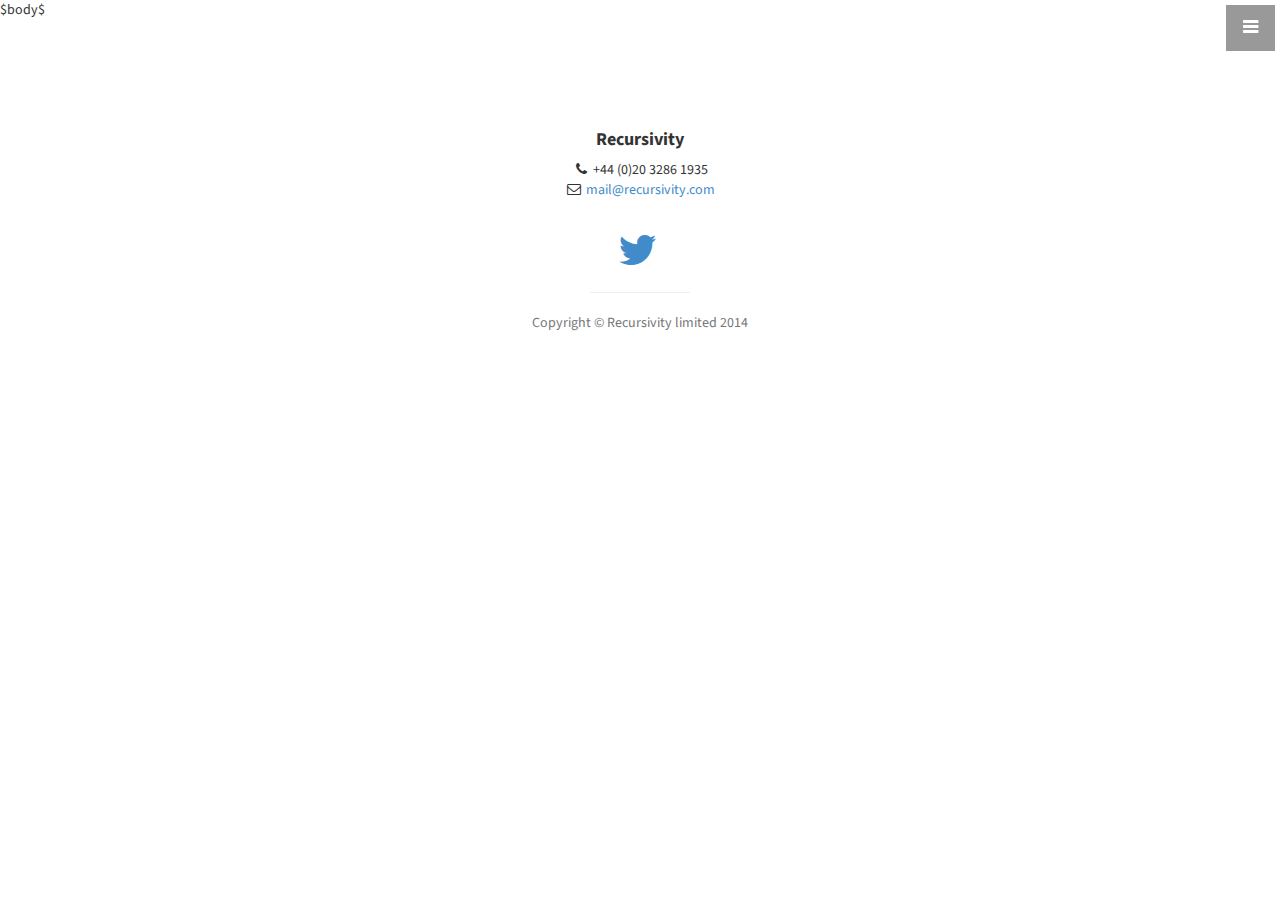
<file: templates/default.html>
<!DOCTYPE html>
<html lang="en">

<head>

    <meta charset="utf-8">
    <meta http-equiv="X-UA-Compatible" content="IE=edge">
    <meta name="viewport" content="width=device-width, initial-scale=1">
    <meta name="description" content="">
    <meta name="author" content="">

    <title>$title$ - Recursivity</title>

    <!-- Bootstrap Core CSS -->
    <link href="/css/bootstrap.min.css" rel="stylesheet">

    <!-- Custom CSS -->
    <link href="/css/stylish-portfolio.css" rel="stylesheet">
    <link href="/css/mail-optin.css" rel="stylesheet">
    <!-- Custom Fonts -->
    <link href="/font-awesome-4.1.0/css/font-awesome.min.css" rel="stylesheet" type="text/css">
    <link href="http://fonts.googleapis.com/css?family=Source+Sans+Pro:300,400,700,300italic,400italic,700italic" rel="stylesheet" type="text/css">

    <!-- HTML5 Shim and Respond.js IE8 support of HTML5 elements and media queries -->
    <!-- WARNING: Respond.js doesn't work if you view the page via file:// -->
    <!--[if lt IE 9]>
        <script src="https://oss.maxcdn.com/libs/html5shiv/3.7.0/html5shiv.js"></script>
        <script src="https://oss.maxcdn.com/libs/respond.js/1.4.2/respond.min.js"></script>
    <![endif]-->

</head>

<body>

    <!-- Navigation -->
    <a id="menu-toggle" href="#" class="btn btn-dark btn-lg toggle"><i class="fa fa-bars"></i></a>
    <nav id="sidebar-wrapper">
        <ul class="sidebar-nav">
            <a id="menu-close" href="#" class="btn btn-light btn-lg pull-right toggle"><i class="fa fa-times"></i></a>
            <li class="sidebar-brand">
                <a href="/#top">Recursivity</a>
            </li>
            <li>
                <a href="/#top">Home</a>
            </li>
            <li>
                <a href="/#services">Our Approach</a>
            </li>
            <li>
                <a href="/#contact">Contact</a>
            </li>
            <li>
                <a href="/blog">Blog</a>
            </li>
        </ul>
    </nav>
    $body$
    <!-- Header -->

    <!-- About -->


    <!-- Callout -->
<!--    <aside class="callout">
        <div class="text-vertical-center">
            <h1>Vertically Centered Text</h1>
        </div>
    </aside>

    
    <section id="portfolio" class="portfolio">
        <div class="container">
            <div class="row">
                <div class="col-lg-10 col-lg-offset-1 text-center">
                    <h2>Our Work</h2>
                    <hr class="small">
                    <div class="row">
                        <div class="col-md-6">
                            <div class="portfolio-item">
                                <a href="#">
                                    <img class="img-portfolio img-responsive" src="img/portfolio-1.jpg">
                                </a>
                            </div>
                        </div>
                        <div class="col-md-6">
                            <div class="portfolio-item">
                                <a href="#">
                                    <img class="img-portfolio img-responsive" src="img/portfolio-2.jpg">
                                </a>
                            </div>
                        </div>
                        <div class="col-md-6">
                            <div class="portfolio-item">
                                <a href="#">
                                    <img class="img-portfolio img-responsive" src="img/portfolio-3.jpg">
                                </a>
                            </div>
                        </div>
                        <div class="col-md-6">
                            <div class="portfolio-item">
                                <a href="#">
                                    <img class="img-portfolio img-responsive" src="img/portfolio-4.jpg">
                                </a>
                            </div>
                        </div>
                    </div>

                    <a href="#" class="btn btn-dark">View More Items</a>
                </div>

            </div>

        </div>

    </section>


    <aside class="call-to-action bg-primary">
        <div class="container">
            <div class="row">
                <div class="col-lg-12 text-center">
                    <h3>The buttons below are impossible to resist.</h3>
                    <a href="#" class="btn btn-lg btn-light">Click Me!</a>
                    <a href="#" class="btn btn-lg btn-dark">Look at Me!</a>
                </div>
            </div>
        </div>
    </aside>

    <!-- Map -->

    <!-- Footer -->
    <footer id="contact">
        <div class="container">
            <div class="row">
                <div class="col-lg-10 col-lg-offset-1 text-center">
                    <h4><strong>Recursivity</strong>
                    </h4>
                    
                    <ul class="list-unstyled">
                        <li><i class="fa fa-phone fa-fw"></i> +44 (0)20 3286 1935</li>
                        <li><i class="fa fa-envelope-o fa-fw"></i>  <a href="mailto:mail@recursivity.com">mail@recursivity.com</a>
                        </li>
                    </ul>
                    <br>
                    <ul class="list-inline">
                        <!--<li>
                            <a href="#"><i class="fa fa-facebook fa-fw fa-3x"></i></a>
                        </li>-->
                        <li>
                            <a href="https://twitter.com/wfaler"><i class="fa fa-twitter fa-fw fa-3x"></i></a>
                        </li>
                        <!--<li>
                            <a href="#"><i class="fa fa-dribbble fa-fw fa-3x"></i></a>
                        </li>-->
                    </ul>
                    <hr class="small">
                    <p class="text-muted">Copyright &copy; Recursivity limited 2014</p>
                </div>
            </div>
        </div>
    </footer>

    <!-- jQuery Version 1.11.0 -->
    <script src="/js/jquery-1.11.0.js"></script>

    <!-- Bootstrap Core JavaScript -->
    <script src="/js/bootstrap.min.js"></script>

    <!-- Custom Theme JavaScript -->
    <script src="/js/menu.js"></script>

    <script type="application/javascript">
      (function(i,s,o,g,r,a,m){i['GoogleAnalyticsObject']=r;i[r]=i[r]||function(){
      (i[r].q=i[r].q||[]).push(arguments)},i[r].l=1*new Date();a=s.createElement(o),
      m=s.getElementsByTagName(o)[0];a.async=1;a.src=g;m.parentNode.insertBefore(a,m)
      })(window,document,'script','//www.google-analytics.com/analytics.js','ga');
      
      ga('create', 'UA-1376753-17', 'auto');
      ga('send', 'pageview');

    </script>
</body>

</html>
</file>
<file: css/mail-optin.css>
#optin { background: #fff url(/img/shadow.png) repeat-x top; border: 3px solid #efefef; padding: 20px 15px; text-align: center }
#optin input {
    border: 1px solid #ccc;
    font-size: 15px;
    margin-bottom: 10px;
    padding: 8px 10px;
    border-radius: 3px;
    -moz-border-radius: 3px;
    -webkit-border-radius: 3px;
    box-shadow: 0 2px 2px #ddd;
    -moz-box-shadow: 0 2px 2px #ddd;
    -webkit-box-shadow: 0 2px 2px #ddd
}
#optin input.email { background: #fff url(/img/email.png) no-repeat 10px center; padding-left: 35px }
#optin input.name { background: #fff url(/img/name.png) no-repeat 10px center; padding-left: 35px }
#optin input[type="submit"] {
    background: #f6640e url(/img/orange.png) repeat-x top;
    border: 1px solid #a44913;
    color: #fff;
    cursor: pointer;
    font-size: 18px;
    font-weight: bold;
    padding: 8px 0;
    text-shadow: -1px -1px #562806;
    width: 100%
}
#optin input[type="submit"]:hover { color: #ffdeb3 }
</file>
<file: css/stylish-portfolio.css>
/*!
 * Start Bootstrap - Stylish Portfolio Bootstrap Theme (http://startbootstrap.com)
 * Code licensed under the Apache License v2.0.
 * For details, see http://www.apache.org/licenses/LICENSE-2.0.
 */

/* Global Styles */

html,
body {
    width: 100%;
    height: 100%;
}

body {
    font-family: "Source Sans Pro","Helvetica Neue",Helvetica,Arial,sans-serif;
}

.text-vertical-center {
    display: table-cell;
    text-align: center;
    vertical-align: middle;
}

.text-vertical-center h1 {
    margin: 0;
    padding: 0;
    font-size: 4.5em;
    font-weight: 700;
}

/* Custom Button Styles */

.btn-dark {
    border-radius: 0;
    color: #fff;
    background-color: rgba(0,0,0,0.4);
}

.btn-dark:hover,
.btn-dark:focus,
.btn-dark:active {
    color: #fff;
    background-color: rgba(0,0,0,0.7);
}

.btn-light {
    border-radius: 0;
    color: #333;
    background-color: rgb(255,255,255);
}

.btn-light:hover,
.btn-light:focus,
.btn-light:active {
    color: #333;
    background-color: rgba(255,255,255,0.8);
}

/* Custom Horizontal Rule */

hr.small {
    max-width: 100px;
}

/* Side Menu */

#sidebar-wrapper {
    z-index: 1000;
    position: fixed;
    right: 0;
    width: 250px;
    height: 100%;
    margin-right: -250px;
    overflow-y: auto;
    background: #222;
    -webkit-transition: all 0.4s ease 0s;
    -moz-transition: all 0.4s ease 0s;
    -ms-transition: all 0.4s ease 0s;
    -o-transition: all 0.4s ease 0s;
    transition: all 0.4s ease 0s;
}

.sidebar-nav {
    position: absolute;
    top: 0;
    width: 250px;
    margin: 0;
    padding: 0;
    list-style: none;
}

.sidebar-nav li {
    text-indent: 20px;
    line-height: 40px;
}

.sidebar-nav li a {
    display: block;
    text-decoration: none;
    color: #999;
}

.sidebar-nav li a:hover {
    text-decoration: none;
    color: #fff;
    background: rgba(255,255,255,0.2);
}

.sidebar-nav li a:active,
.sidebar-nav li a:focus {
    text-decoration: none;
}

.sidebar-nav > .sidebar-brand {
    height: 55px;
    font-size: 18px;
    line-height: 55px;
}

.sidebar-nav > .sidebar-brand a {
    color: #999;
}

.sidebar-nav > .sidebar-brand a:hover {
    color: #fff;
    background: none;
}

#menu-toggle {
    z-index: 1;
    position: fixed;
    top: 0;
    right: 0;
}

#sidebar-wrapper.active {
    right: 250px;
    width: 250px;
    -webkit-transition: all 0.4s ease 0s;
    -moz-transition: all 0.4s ease 0s;
    -ms-transition: all 0.4s ease 0s;
    -o-transition: all 0.4s ease 0s;
    transition: all 0.4s ease 0s;
}

.toggle {
    margin: 5px 5px 0 0;
}

/* Header */

.header {
    display: table;
    position: relative;
    width: 100%;
    height: 100%;
    background: url(../img/bg.jpg) no-repeat center center scroll;
    -webkit-background-size: cover;
    -moz-background-size: cover;
    background-size: cover;
    -o-background-size: cover;
}

/* About */

.about {
    padding: 50px 0;
}

/* Services */

.services {
    padding: 50px 0;
}

.service-item {
    margin-bottom: 30px;
}

/* Callout */

.callout {
    display: table;
    width: 100%;
    height: 400px;
    color: #fff;
    background: url(../img/callout.jpg) no-repeat center center scroll;
    -webkit-background-size: cover;
    -moz-background-size: cover;
    background-size: cover;
    -o-background-size: cover;
}

/* Portfolio */

.portfolio {
    padding: 50px 0;
}

.portfolio-item {
    margin-bottom: 30px;
}

.img-portfolio {
    margin: 0 auto;
}

.img-portfolio:hover {
    opacity: 0.8;
}

/* Call to Action */

.call-to-action {
    padding: 50px 0;
}

.call-to-action .btn {
    margin: 10px;
}

/* Map */

.map {
    height: 500px;
}

@media(max-width:768px) {
    .map {
        height: 75%;
    }
}

/* Footer */

footer {
    padding: 100px 0;
}
</file>
